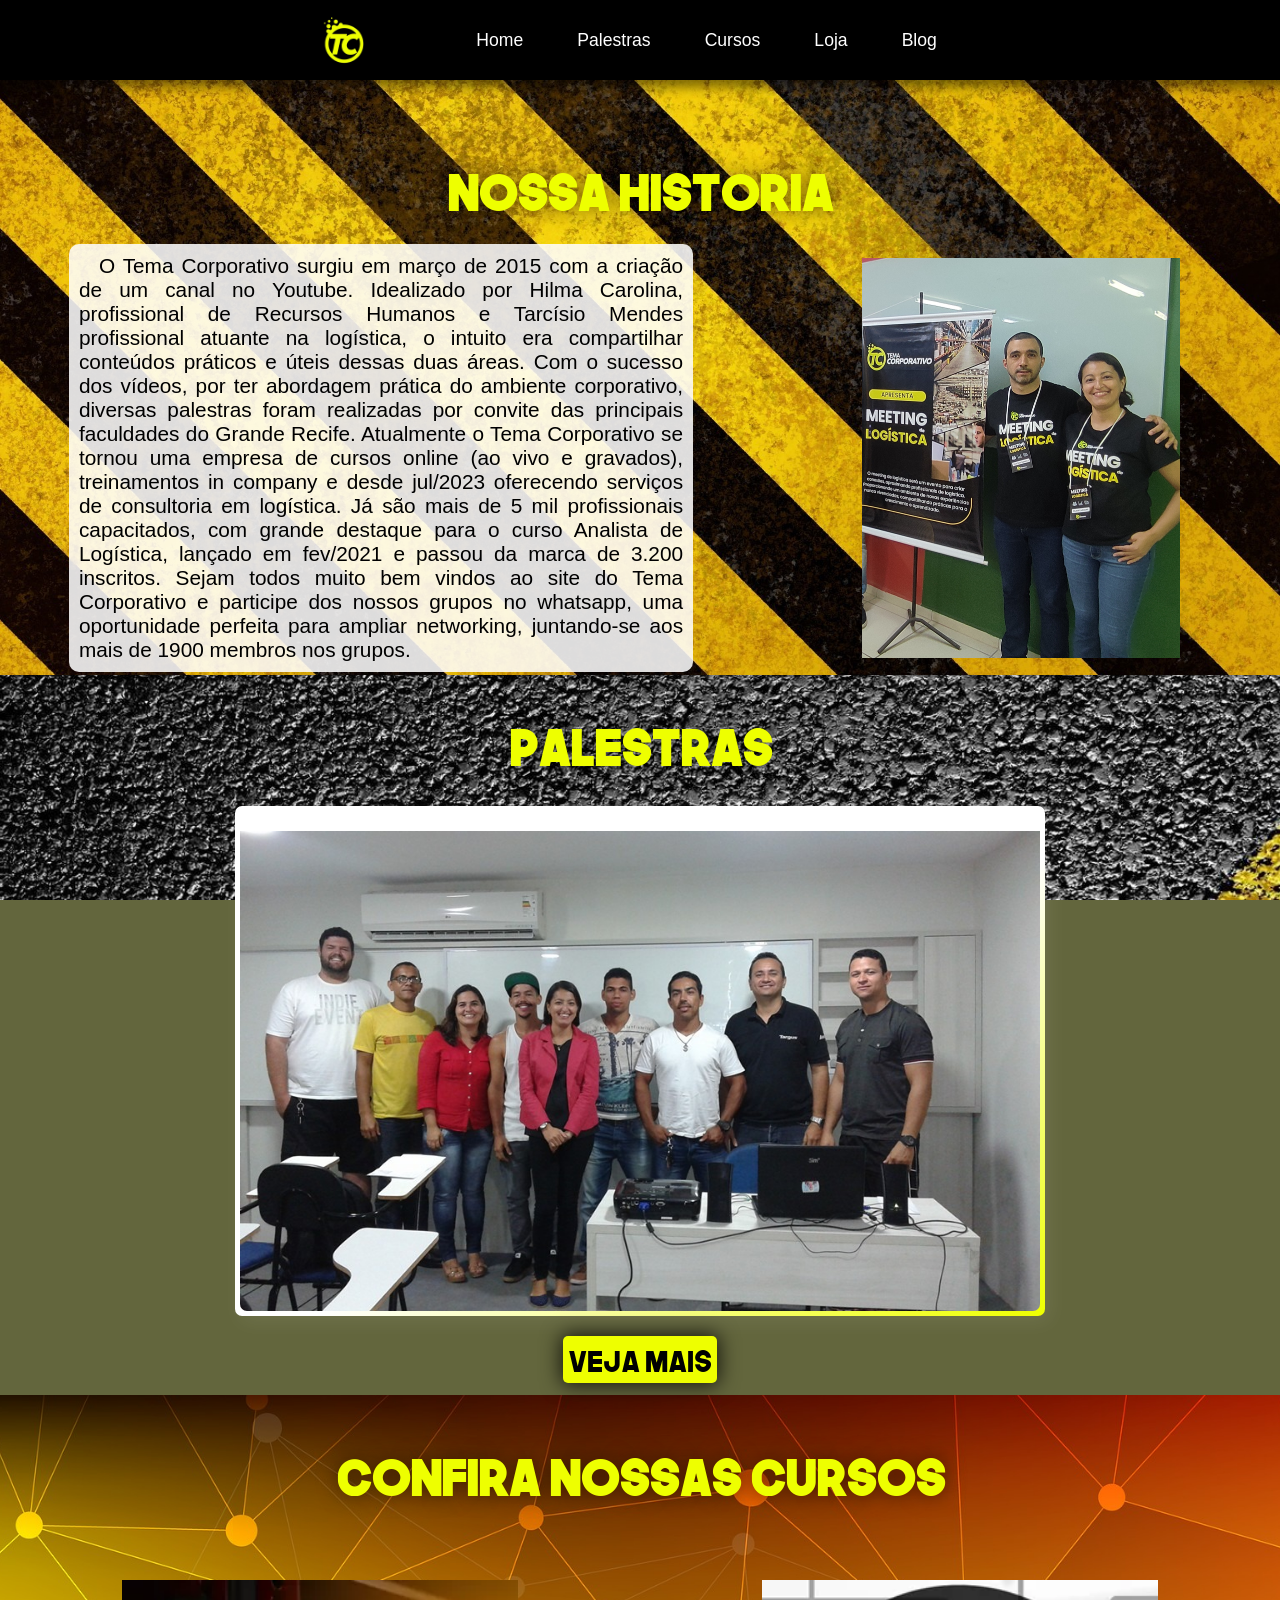
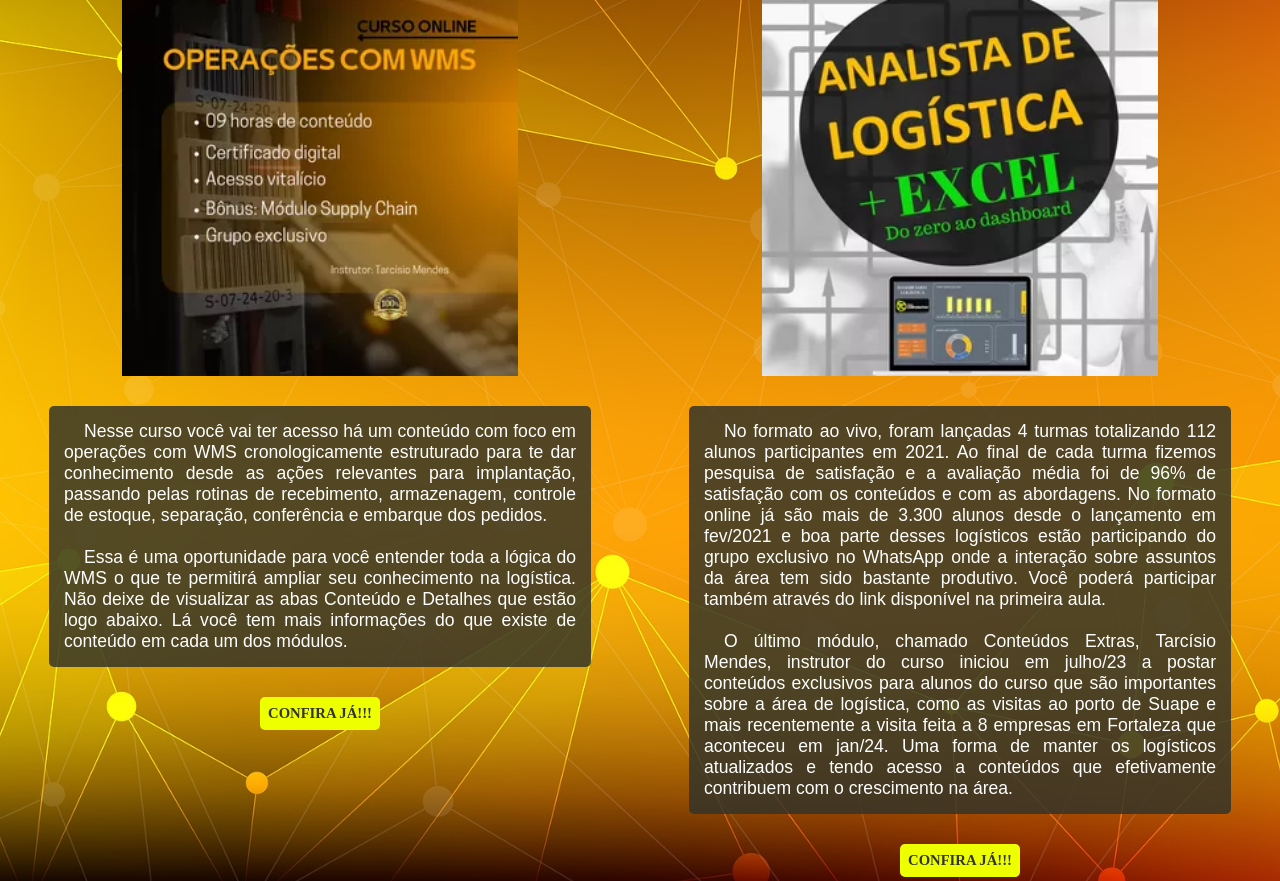
<file: index.html>
<!DOCTYPE html>
<html lang="pt-br">
<head>
    <meta charset="UTF-8">
    <meta name="viewport" content="width=device-width, initial-scale=1.0">
    <link rel="stylesheet" href="style.css">
    <link rel="shortcut icon" href="imagens/logos/8042fd69-981c-4f23-868a-b1649b06e791.ico" type="image/x-icon">
    <title>Tema Corporativo</title>
    <script>
        window.onload = function(){
            window.scrollTo(0,150)
        }
    </script>
</head>
<body>
    <header>
        <div id="conteinerMenu">
            <div id="logo"><img src="imagens/logos/8042fd69-981c-4f23-868a-b1649b06e791.png" alt="Tema da empresa"></div>
            <div id="menu"></div>
                <nav id="nav">
                   <a href="#secaoHistoria" target="_self">Home</a>
                   <a href="#secaoPalestras" target="_self">Palestras</a>
                   <a href="#secaoCursos" target="_self">Cursos</a> 
                   <a href="#" target="_blank">Loja</a>
                   <a href="#" target="_blank">Blog</a>
                </nav>
        </div>           
    </header>
    <main>
            <section id="secaoHistoria">
                <div id="fundoTitulo">
                    <h1 id="titulo01">Nossa Historia</h1>
                </div>
                <div id="conteinerHistoria">
                <div id="artigo01">
                    
                        <p id="textoHistoria">O Tema Corporativo surgiu em março de 2015 com a criação de um canal no Youtube. Idealizado por Hilma Carolina, profissional de Recursos Humanos e Tarcísio Mendes profissional atuante na logística, o intuito era compartilhar conteúdos práticos e úteis dessas duas áreas. Com o sucesso dos vídeos, por ter abordagem prática do ambiente corporativo, diversas palestras foram realizadas por convite das principais faculdades do Grande Recife. Atualmente o Tema Corporativo se tornou uma empresa de cursos online (ao vivo e gravados), treinamentos in company e desde jul/2023 oferecendo serviços de consultoria em logística. 
                            Já são mais de 5 mil profissionais capacitados, com grande destaque para o curso Analista de Logística, lançado em fev/2021 e passou da marca de 3.200 inscritos. Sejam todos muito bem vindos ao site do Tema Corporativo e participe dos nossos grupos no whatsapp, uma oportunidade perfeita para ampliar networking, juntando-se aos mais de 1900 membros nos grupos.</p>
                    
                </div>
                <div id="artigo02">
                </div>
            </section>
        </div>
        <div>
            <section id="secaoPalestras">

                <h1 id="titulo02">PALESTRAS</h1>

                <div class="quadro">
                    <div class="banner">
                    <div class="slider">

                        <div class="slides">
                
                            <input type="radio" name="radio-btn" id="radio1">
                            <input type="radio" name="radio-btn" id="radio2">
                            <input type="radio" name="radio-btn" id="radio3">
                            <input type="radio" name="radio-btn" id="radio4">
                
                            <div class="slide frist" id="slide0">
                            </div>
                
                            <div class="slide" id="slide1">
                            </div>
                
                            <div class="slide" id="slide2">
                            </div>
                
                            <div class="slide" id="slide3">
                            </div>
                            
                            <div class="navigation-auto">
                                <div class="auto-btn1"></div>
                                <div class="auto-btn2"></div>
                                <div class="auto-btn3"></div>
                                <div class="auto-btn4"></div>
                            </div>    
                            
                        </div>
                
                    </div>
                </div>
                <script src="js/banner.js"></script>
            </div>

                <div id="vejaMaisConteiner">    
                    <button id="vejaMais" type="button" onclick="Mudar('conteinerPalestra')">VEJA MAIS</button>
                    <script>
                        function Mudar(el) {
                            var display = document.getElementById(el).style.display;
                            if(display == "flex")
                                document.getElementById(el).style.display = 'none';
                            else
                                document.getElementById(el).style.display = 'flex';
                            
                        }
                    </script>
                </div>

                <div id="conteinerPalestra">

                    <div class="palestras" id="palestra1">
                        <h2>teste</h2>
                        <div class="bannerPalestra" id="bannerPalestra1"></div>
                        <p class="textoPalestra">1º Encontro de Logística do Tema Corporativo</p>
                    </div>

                    <div class="palestras" id="palestra2">
                        <h2>teste</h2>
                        <div class="bannerPalestra" id="bannerPalestra2"></div>
                        <p class="textoPalestra">Reunião com o Secretário de Desenvolvimento Econômico de Igarassu</p>
                    </div>

                    <div class="palestras" id="palestra3">
                        <h2>teste</h2>
                        <div class="bannerPalestra" id="bannerPalestra3"></div>
                        <p class="textoPalestra">2º Encontro de Logística do Tema Corporativo</p>
                    </div>

                    <div class="palestras" id="palestra4">
                        <h2>teste</h2>
                        <div class="bannerPalestra" id="bannerPalestra4"></div>
                        <p class="textoPalestra">Mini Curso de Oratória ministrado por Tarcísio Mendes</p>
                    </div>

                </div>

            </section>
        </div>
        <section id="secaoCursos">
                <h1 id="titulo03">CONFIRA NOSSAS CURSOS</h1>
                <div id="conteinerCursos">
                    <div id="curso1">
                        <div id="banner1"></div>
                        <div id="textoBanner1">
                            <p>Nesse curso você vai ter acesso há um conteúdo com foco em operações com WMS cronologicamente estruturado para te dar conhecimento desde as ações relevantes para implantação, passando pelas rotinas de recebimento, armazenagem, controle de estoque, separação, conferência e embarque dos pedidos.</p>
                            <br>
                            <p>Essa é uma oportunidade para você entender toda a lógica do WMS o que te permitirá ampliar seu conhecimento na logística. Não deixe de visualizar as abas Conteúdo e Detalhes que estão logo abaixo. Lá você tem mais informações do que existe de conteúdo em cada um dos módulos.</p>
                        </div>
                        <div><button class="botaoBanner"><a href="https://hotmart.com/pt-br/marketplace/produtos/operacoes-com-wms-gngx2/L70063455D?sck=HOTMART_SITE&search=cb31037c-057c-48d8-9191-6cfa2f8f4f02&hotfeature=33" target="_blank">CONFIRA JÁ!!!</a></button></div>
                    </div>
                    <div id="curso2">
                        <div id="banner2"></div>
                        <div id="textoBanner2">
                            <p>No formato ao vivo, foram lançadas 4 turmas totalizando 112 alunos participantes em 2021. Ao final de cada turma fizemos pesquisa de satisfação e a avaliação média foi de 96% de satisfação com os conteúdos e com as abordagens. No formato online já são mais de 3.300 alunos desde o lançamento em fev/2021 e boa parte desses logísticos estão participando do grupo exclusivo no WhatsApp onde a interação sobre assuntos da área tem sido bastante produtivo. Você poderá participar também através do link disponível na primeira aula.</p>
                            <br>
                            <p>O último módulo, chamado Conteúdos Extras, Tarcísio Mendes, instrutor do curso iniciou em julho/23 a postar conteúdos exclusivos para alunos do curso que são importantes sobre a área de logística, como as visitas ao porto de Suape e mais recentemente a visita feita a 8 empresas em Fortaleza que aconteceu em jan/24. Uma forma de manter os logísticos atualizados e tendo acesso a conteúdos que efetivamente contribuem com o crescimento na área.</p>
                        </div>
                        <div><button class="botaoBanner"><a href="https://hotmart.com/pt-br/marketplace/produtos/analista-de-logistica/V48401467T?sck=HOTMART_SITE&search=38e2463c-3e11-4ef4-ae0c-c5ad9682be7a&hotfeature=33" target="_blank">CONFIRA JÁ!!!</a></button></div>
                    </div>
                </div>
            </section>
    </main>
    <footer>
        <div></div>
    </footer>
</body>
</html>
</file>
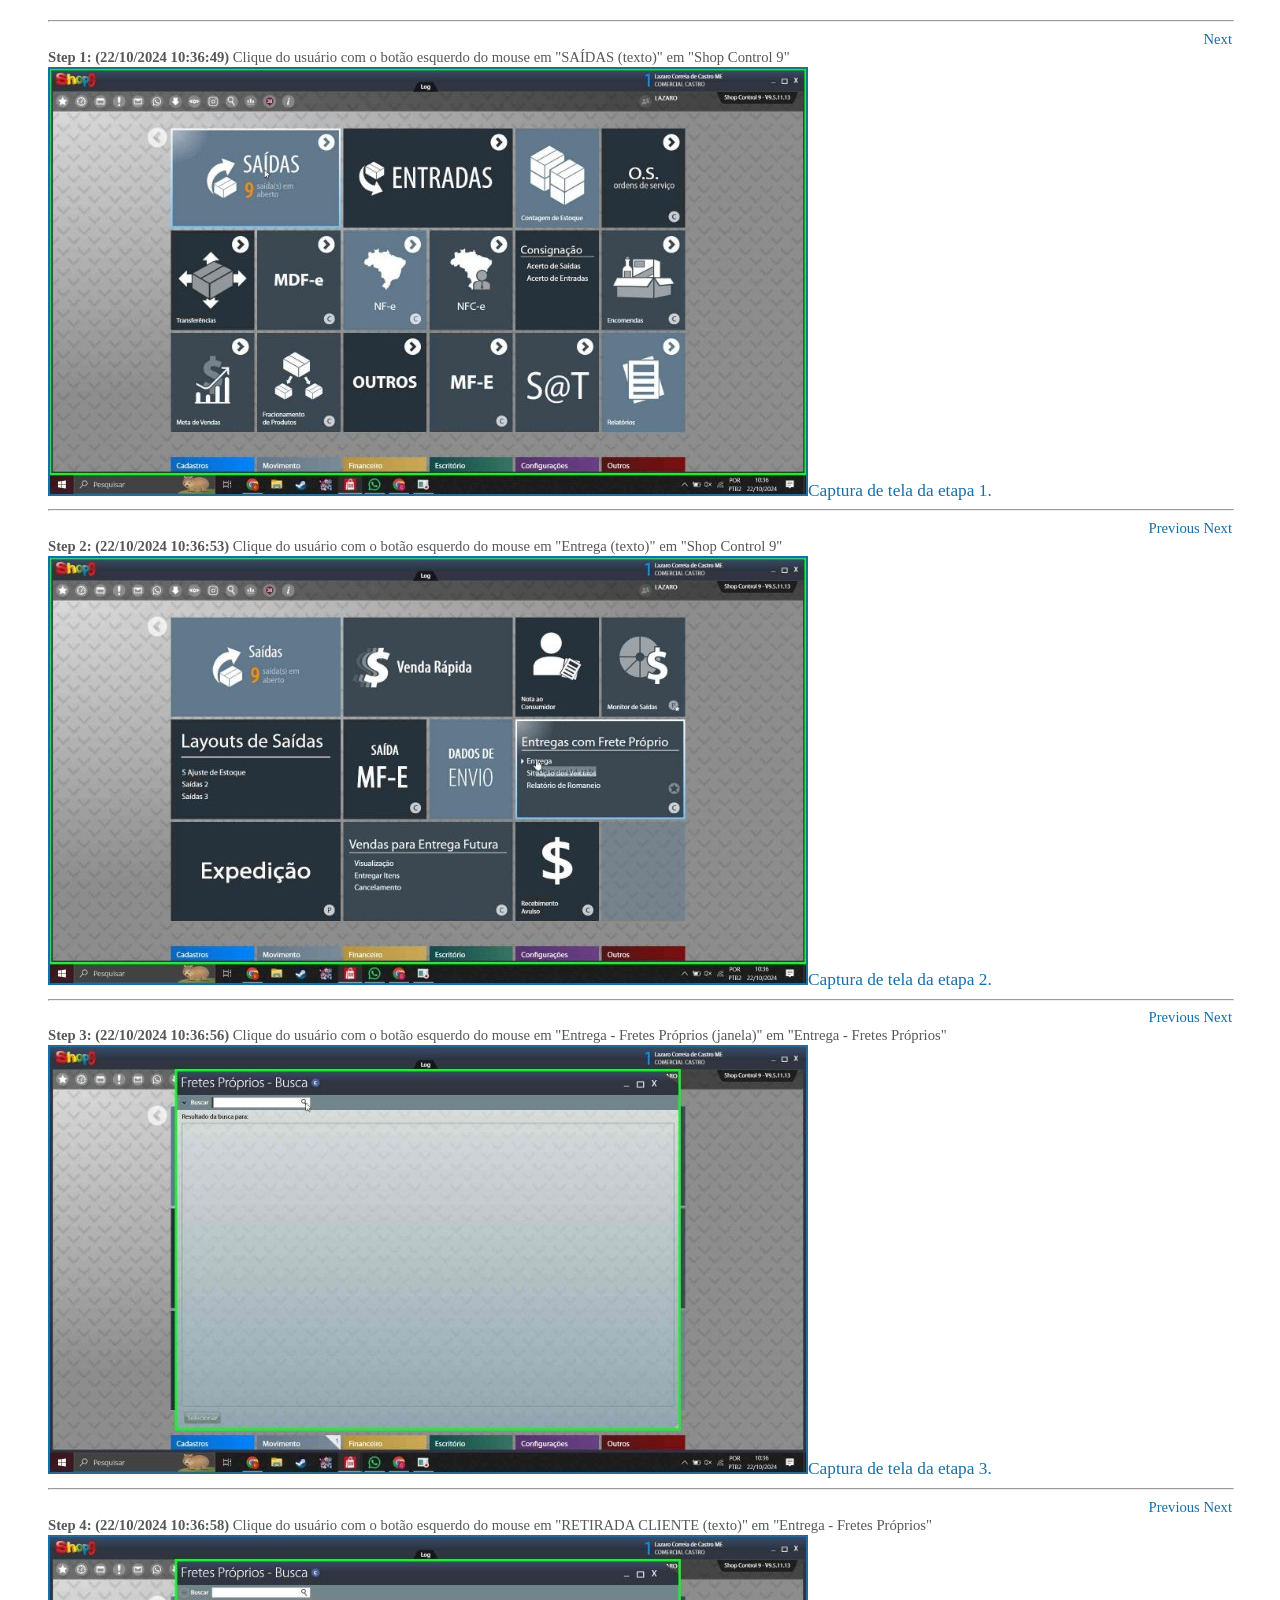
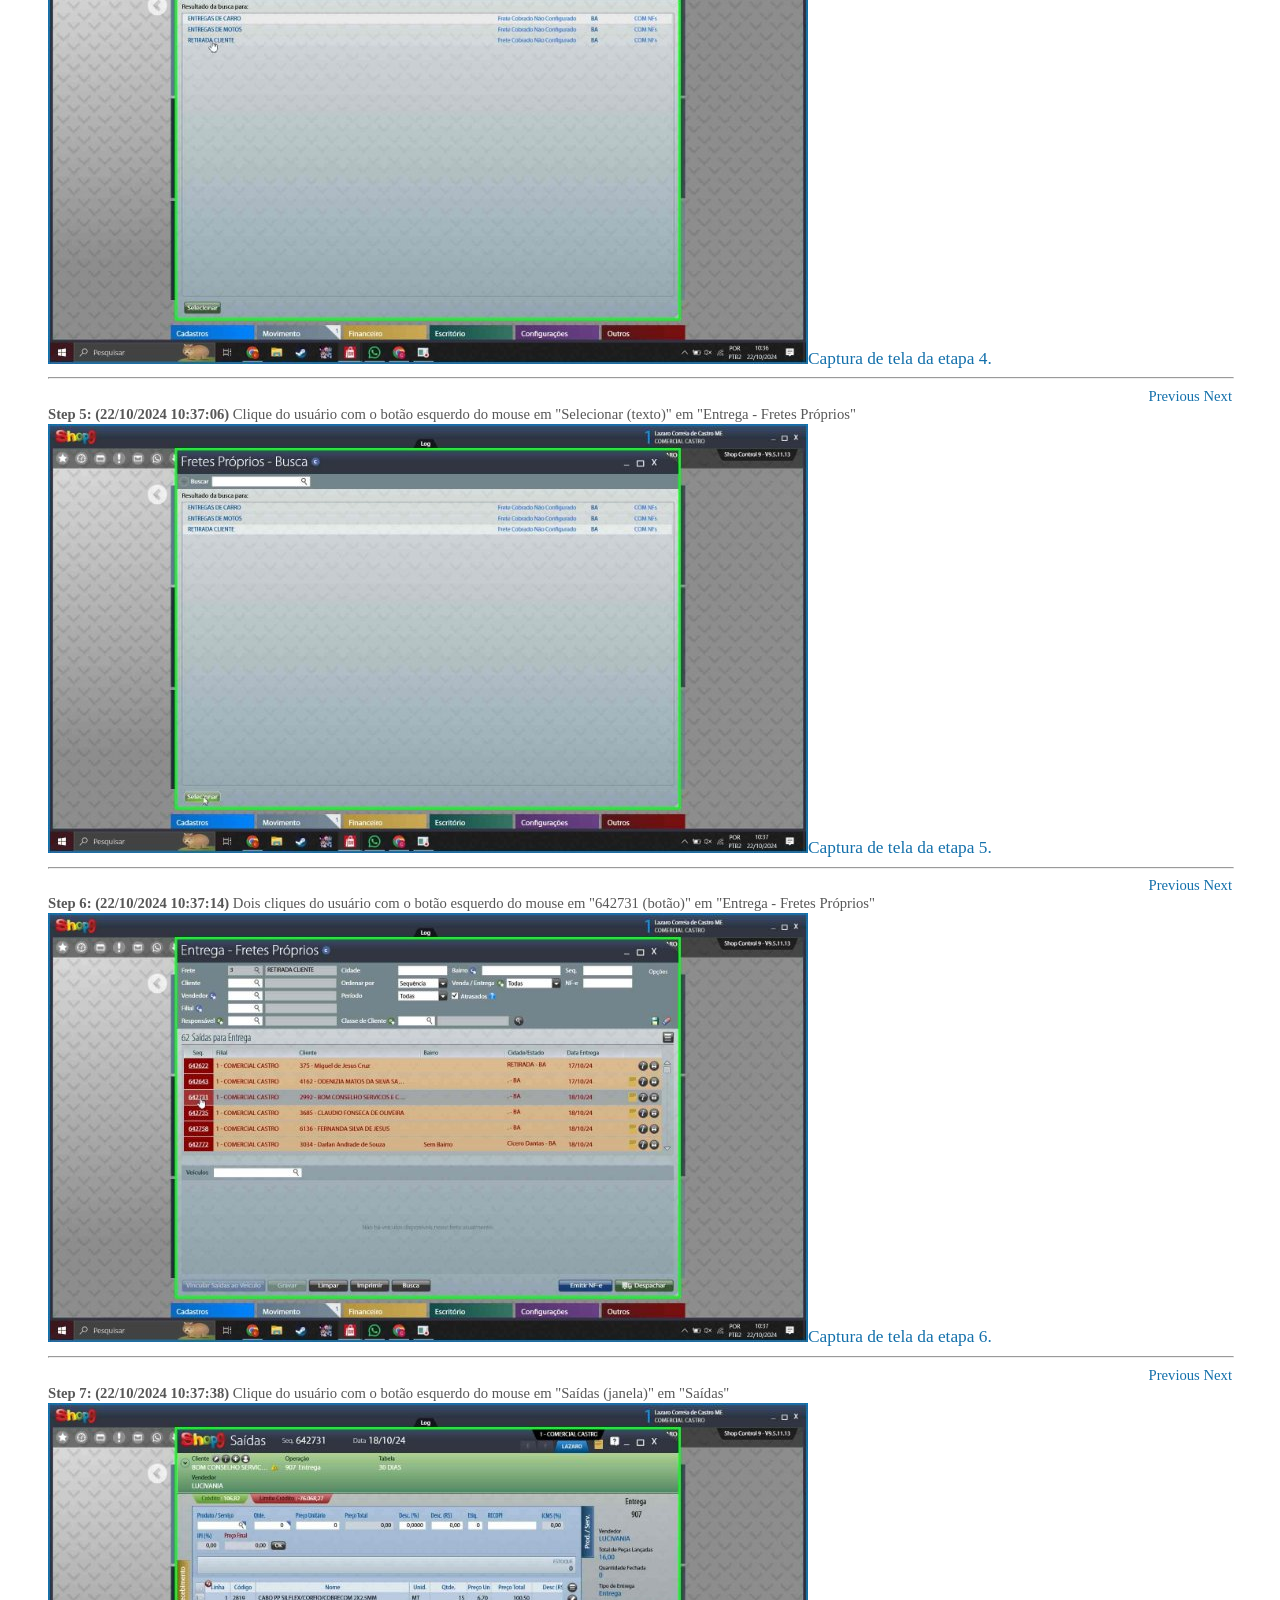
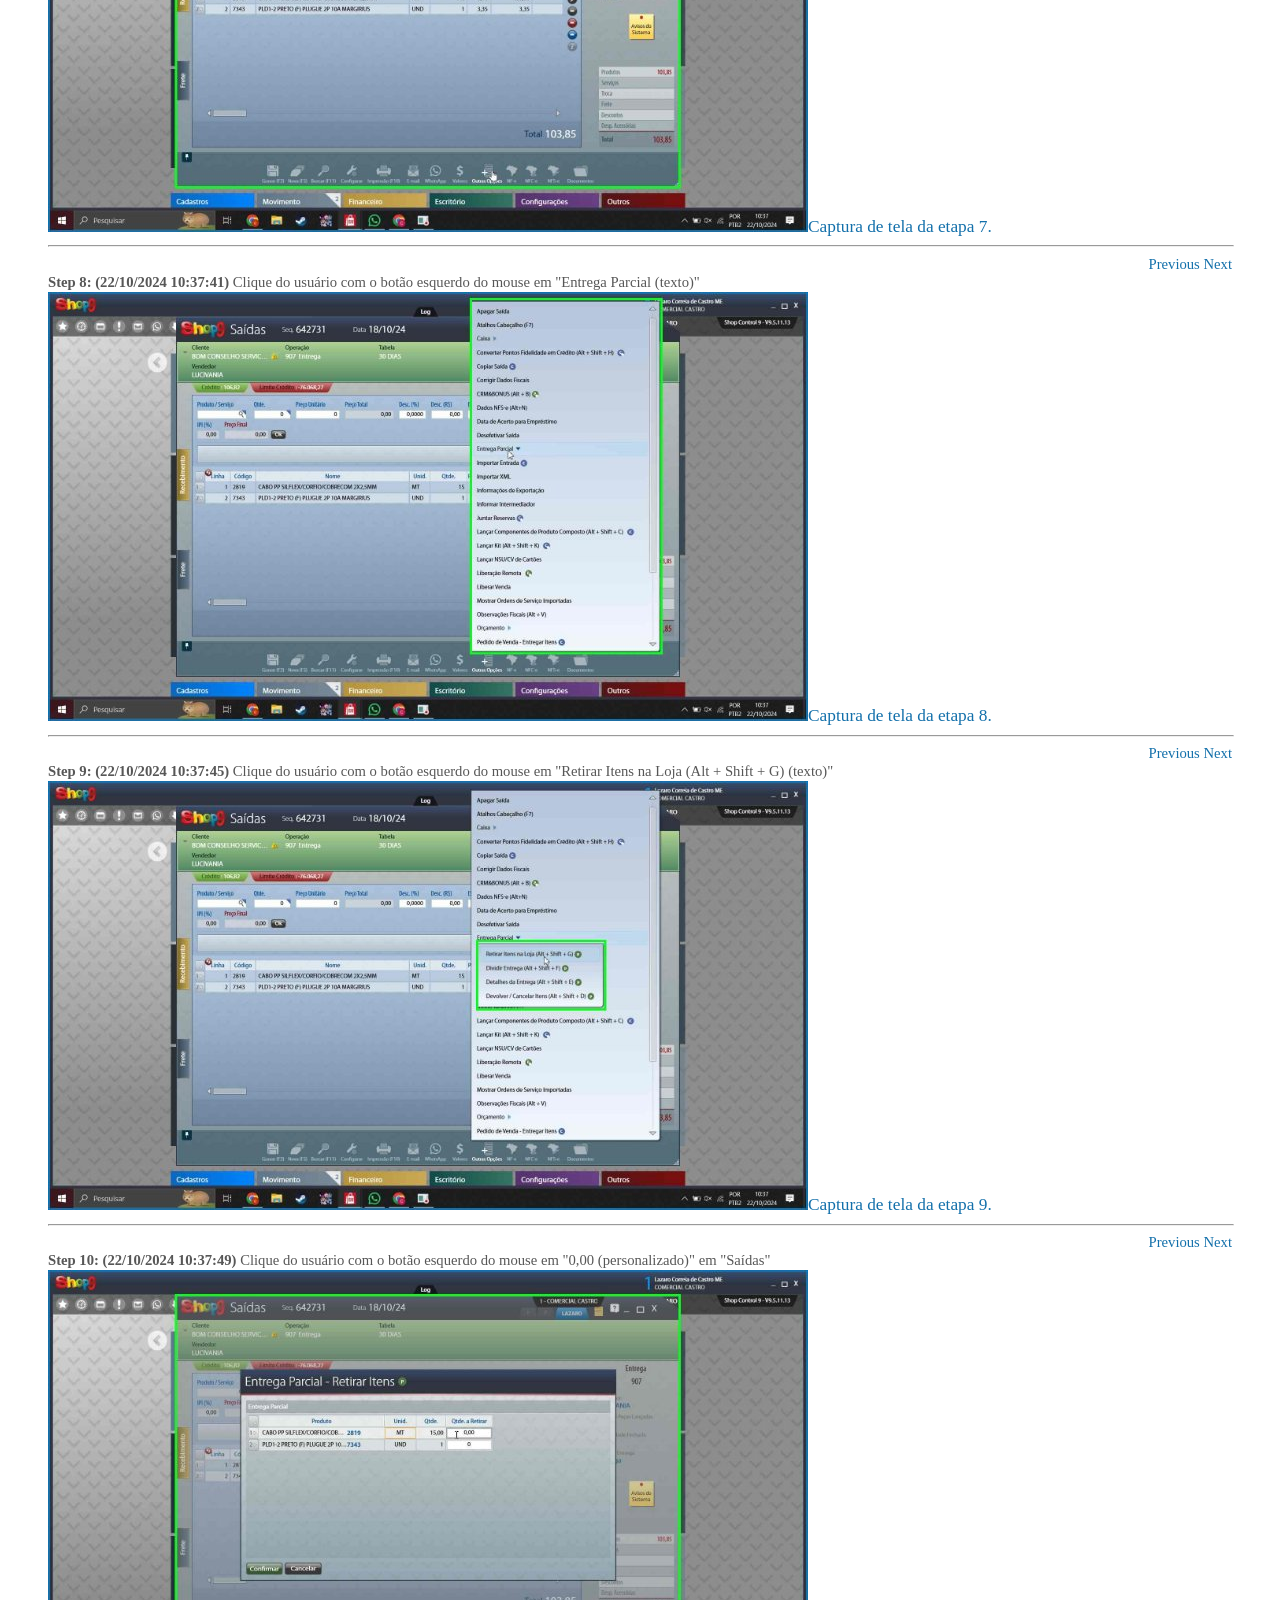
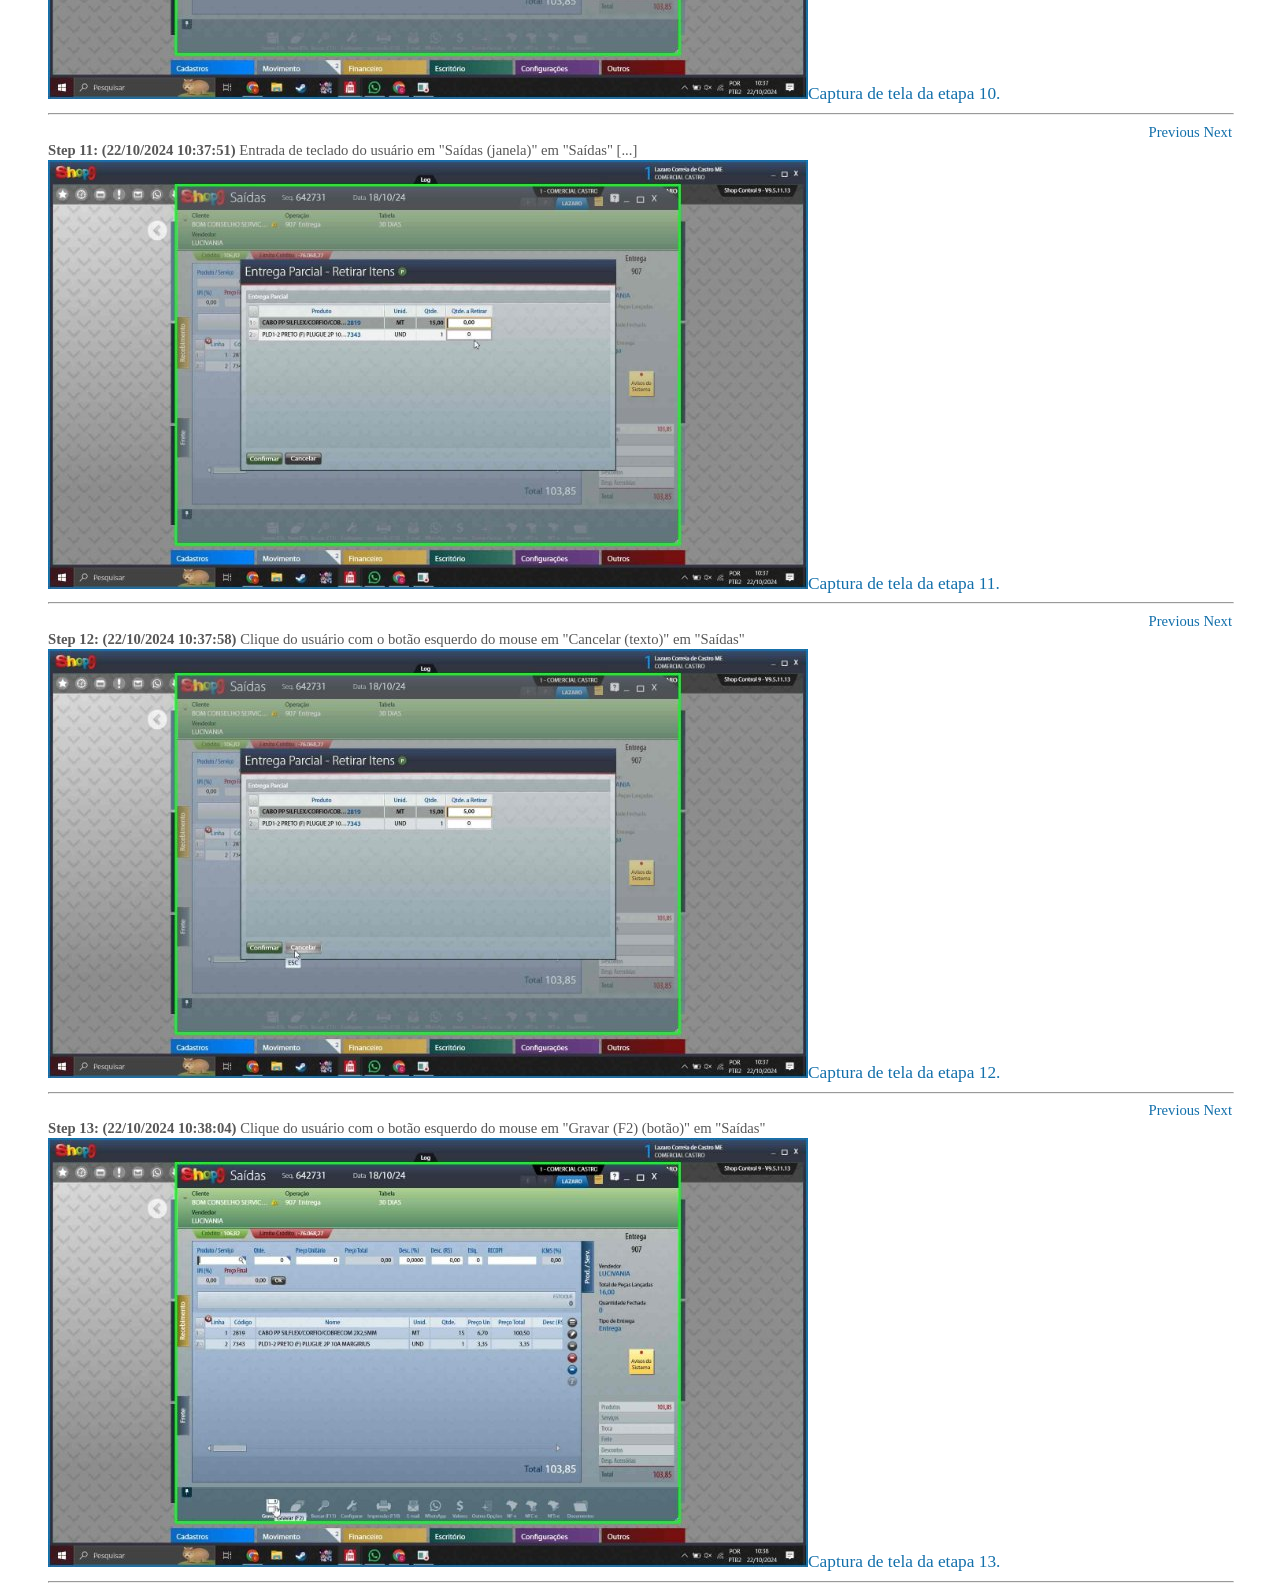
<file: procedimetologistica/index.html>
<html>

<head>
    <meta http-equiv="Content-Type" content="text/html; charset=utf-8" />
    <meta http-equiv="Content-Style-Type" content="text/css" />
    <meta name="generator" content="Aspose.Words for .NET 24.6.0" />
    <title>Passos Gravados</title>
    <style type="text/css">
        body {
            font-family: 'Segoe UI';
            font-size: 12pt;
            color: #575757
        }

        h1,
        h2,
        h3,
        h4,
        h5,
        h6,
        p {
            margin: 0pt
        }

        li {
            margin-top: 0pt;
            margin-bottom: 0pt
        }

        h1 {
            margin-top: 12pt;
            margin-bottom: 0pt;
            page-break-inside: avoid;
            page-break-after: avoid;
            font-family: 'Times New Roman';
            font-size: 13pt;
            font-weight: normal;
            font-style: normal;
            color: #4465a2
        }

        h2 {
            margin-top: 2pt;
            margin-bottom: 0pt;
            page-break-inside: avoid;
            page-break-after: avoid;
            font-family: 'Times New Roman';
            font-size: 18pt;
            font-weight: bold;
            font-style: normal;
            color: #2f5496
        }

        h3 {
            margin-top: 2pt;
            margin-bottom: 0pt;
            page-break-inside: avoid;
            page-break-after: avoid;
            font-family: 'Times New Roman';
            font-size: 14pt;
            font-weight: bold;
            font-style: normal;
            color: #1f3763
        }

        h4 {
            margin-top: 2pt;
            margin-bottom: 0pt;
            page-break-inside: avoid;
            page-break-after: avoid;
            font-family: 'Times New Roman';
            font-size: 12pt;
            font-weight: bold;
            font-style: normal;
            color: #2f5496
        }

        h5 {
            margin-top: 2pt;
            margin-bottom: 0pt;
            page-break-inside: avoid;
            page-break-after: avoid;
            font-family: 'Times New Roman';
            font-size: 10pt;
            font-weight: bold;
            font-style: normal;
            color: #2f5496
        }

        h6 {
            margin-top: 2pt;
            margin-bottom: 0pt;
            page-break-inside: avoid;
            page-break-after: avoid;
            font-family: 'Times New Roman';
            font-size: 8pt;
            font-weight: bold;
            font-style: normal;
            color: #1f3763
        }

        .align-right {
            text-align: right;
            font-family: 'Segoe UI';
            font-size: 12pt;
            color: #575757
        }

        .p {
            font-family: 'Segoe UI';
            font-size: 11pt;
            font-weight: normal;
            color: #575757
        }

        span.Heading1Char {
            font-family: 'Calibri Light';
            font-size: 16pt;
            color: #2f5496
        }

        span.Heading2Char {
            font-family: 'Calibri Light';
            font-size: 13pt;
            color: #2f5496
        }

        span.Heading3Char {
            font-family: 'Calibri Light';
            font-size: 12pt;
            color: #1f3763
        }

        span.Heading4Char {
            font-family: 'Calibri Light';
            font-style: italic;
            color: #2f5496
        }

        span.Heading5Char {
            font-family: 'Calibri Light';
            color: #2f5496
        }

        span.Heading6Char {
            font-family: 'Calibri Light';
            color: #1f3763
        }

        span.a {
            font-size: 12pt;
            font-weight: normal;
            color: #1370ab
        }

        span.adisabled {
            font-size: 12pt;
            font-weight: normal;
            color: #ffffff;
            display: none;
            -aw-style-name: 'a_disabled'
        }

        span.alink {
            color: #1370ab;
            -aw-style-name: 'a_link'
        }

        span.spanaccessible-text {
            -aw-style-name: 'span_accessible-text'
        }
    </style>
</head>

<body style="background:#ffffff">
    <div>
        <h1 style="margin:15pt 15pt 3pt; page-break-inside:auto; page-break-after:auto; vertical-align:bottom"><a
                name="reporttop">
                <div style="margin-right:15pt; margin-left:15pt">
                    <hr size="2" align="left" style="width:100%" />
                </div>
                <p class="align-right" style="margin:0.75pt 15pt; font-size:11pt"><a name="step1"><span
                            class="adisabled" style="font-size:11pt">Previous</span><span> </span></a><a href="#Step2"
                        title="Avançar" style="text-decoration:none"><span class="alink">Next</span></a></p>
                <p class="p" style="margin:0.75pt 15pt"><span style="font-weight:bold">Step 1: (</span><span
                        style="font-weight:bold">&#x200e;</span><span style="font-weight:bold">22/</span><span
                        style="font-weight:bold">&#x200e;</span><span style="font-weight:bold">10/</span><span
                        style="font-weight:bold">&#x200e;</span><span style="font-weight:bold">2024
                        10:36:49)</span><span>
                        Clique do usuário com o botão esquerdo do mouse em "SAÍDAS (texto)" em "Shop Control 9"</span>
                </p>
                <p style="margin-right:15pt; margin-left:15pt"><img
                        src="images/Aspose.Words.f8b83d4b-e607-4f92-89c9-3a49ea4125f3.001.jpeg" width="760" height="429"
                        alt="Captura de tela da etapa 1."
                        style="-aw-left-pos:0pt; -aw-rel-hpos:column; -aw-rel-vpos:paragraph; -aw-top-pos:0pt; -aw-wrap-type:inline" /><span
                        class="spanaccessible-text" style="color:#1370ab">Captura de tela da etapa 1.</span><span>
                    </span></p>
                <div style="margin-right:15pt; margin-left:15pt">
                    <hr size="2" align="left" style="width:100%" />
                </div>
                <p class="align-right" style="margin:0.75pt 15pt; font-size:11pt"><span
                        style="-aw-bookmark-end:step1"></span><a name="step2"></a><a href="#Step1" title="Anterior"
                        style="text-decoration:none"><span class="alink">Previous</span></a><span> </span><a
                        href="#Step3" title="Avançar" style="text-decoration:none"><span class="alink">Next</span></a>
                </p>
                <p class="p" style="margin:0.75pt 15pt"><span style="font-weight:bold">Step 2: (</span><span
                        style="font-weight:bold">&#x200e;</span><span style="font-weight:bold">22/</span><span
                        style="font-weight:bold">&#x200e;</span><span style="font-weight:bold">10/</span><span
                        style="font-weight:bold">&#x200e;</span><span style="font-weight:bold">2024
                        10:36:53)</span><span>
                        Clique do usuário com o botão esquerdo do mouse em "Entrega (texto)" em "Shop Control 9"</span>
                </p>
                <p style="margin-right:15pt; margin-left:15pt"><img
                        src="images/Aspose.Words.f8b83d4b-e607-4f92-89c9-3a49ea4125f3.002.jpeg" width="760" height="429"
                        alt="Captura de tela da etapa 2."
                        style="-aw-left-pos:0pt; -aw-rel-hpos:column; -aw-rel-vpos:paragraph; -aw-top-pos:0pt; -aw-wrap-type:inline" /><span
                        class="spanaccessible-text" style="color:#1370ab">Captura de tela da etapa 2.</span><span>
                    </span></p>
                <div style="margin-right:15pt; margin-left:15pt">
                    <hr size="2" align="left" style="width:100%" />
                </div>
                <p class="align-right" style="margin:0.75pt 15pt; font-size:11pt"><span
                        style="-aw-bookmark-end:step2"></span><a name="step3"></a><a href="#Step2" title="Anterior"
                        style="text-decoration:none"><span class="alink">Previous</span></a><span> </span><a
                        href="#Step4" title="Avançar" style="text-decoration:none"><span class="alink">Next</span></a>
                </p>
                <p class="p" style="margin:0.75pt 15pt"><span style="font-weight:bold">Step 3: (</span><span
                        style="font-weight:bold">&#x200e;</span><span style="font-weight:bold">22/</span><span
                        style="font-weight:bold">&#x200e;</span><span style="font-weight:bold">10/</span><span
                        style="font-weight:bold">&#x200e;</span><span style="font-weight:bold">2024
                        10:36:56)</span><span>
                        Clique do usuário com o botão esquerdo do mouse em "Entrega - Fretes Próprios (janela)" em
                        "Entrega -
                        Fretes Próprios"</span></p>
                <p style="margin-right:15pt; margin-left:15pt"><img
                        src="images/Aspose.Words.f8b83d4b-e607-4f92-89c9-3a49ea4125f3.003.jpeg" width="760" height="429"
                        alt="Captura de tela da etapa 3."
                        style="-aw-left-pos:0pt; -aw-rel-hpos:column; -aw-rel-vpos:paragraph; -aw-top-pos:0pt; -aw-wrap-type:inline" /><span
                        class="spanaccessible-text" style="color:#1370ab">Captura de tela da etapa 3.</span><span>
                    </span></p>
                <div style="margin-right:15pt; margin-left:15pt">
                    <hr size="2" align="left" style="width:100%" />
                </div>
                <p class="align-right" style="margin:0.75pt 15pt; font-size:11pt"><span
                        style="-aw-bookmark-end:step3"></span><a name="step4"></a><a href="#Step3" title="Anterior"
                        style="text-decoration:none"><span class="alink">Previous</span></a><span> </span><a
                        href="#Step5" title="Avançar" style="text-decoration:none"><span class="alink">Next</span></a>
                </p>
                <p class="p" style="margin:0.75pt 15pt"><span style="font-weight:bold">Step 4: (</span><span
                        style="font-weight:bold">&#x200e;</span><span style="font-weight:bold">22/</span><span
                        style="font-weight:bold">&#x200e;</span><span style="font-weight:bold">10/</span><span
                        style="font-weight:bold">&#x200e;</span><span style="font-weight:bold">2024
                        10:36:58)</span><span>
                        Clique do usuário com o botão esquerdo do mouse em "RETIRADA CLIENTE (texto)" em "Entrega -
                        Fretes
                        Próprios"</span></p>
                <p style="margin-right:15pt; margin-left:15pt"><img
                        src="images/Aspose.Words.f8b83d4b-e607-4f92-89c9-3a49ea4125f3.004.jpeg" width="760" height="429"
                        alt="Captura de tela da etapa 4."
                        style="-aw-left-pos:0pt; -aw-rel-hpos:column; -aw-rel-vpos:paragraph; -aw-top-pos:0pt; -aw-wrap-type:inline" /><span
                        class="spanaccessible-text" style="color:#1370ab">Captura de tela da etapa 4.</span><span>
                    </span></p>
                <div style="margin-right:15pt; margin-left:15pt">
                    <hr size="2" align="left" style="width:100%" />
                </div>
                <p class="align-right" style="margin:0.75pt 15pt; font-size:11pt"><span
                        style="-aw-bookmark-end:step4"></span><a name="step5"></a><a href="#Step4" title="Anterior"
                        style="text-decoration:none"><span class="alink">Previous</span></a><span> </span><a
                        href="#Step6" title="Avançar" style="text-decoration:none"><span class="alink">Next</span></a>
                </p>
                <p class="p" style="margin:0.75pt 15pt"><span style="font-weight:bold">Step 5: (</span><span
                        style="font-weight:bold">&#x200e;</span><span style="font-weight:bold">22/</span><span
                        style="font-weight:bold">&#x200e;</span><span style="font-weight:bold">10/</span><span
                        style="font-weight:bold">&#x200e;</span><span style="font-weight:bold">2024
                        10:37:06)</span><span>
                        Clique do usuário com o botão esquerdo do mouse em "Selecionar (texto)" em "Entrega - Fretes
                        Próprios"</span></p>
                <p style="margin-right:15pt; margin-left:15pt"><img
                        src="images/Aspose.Words.f8b83d4b-e607-4f92-89c9-3a49ea4125f3.005.jpeg" width="760" height="429"
                        alt="Captura de tela da etapa 5."
                        style="-aw-left-pos:0pt; -aw-rel-hpos:column; -aw-rel-vpos:paragraph; -aw-top-pos:0pt; -aw-wrap-type:inline" /><span
                        class="spanaccessible-text" style="color:#1370ab">Captura de tela da etapa 5.</span><span>
                    </span></p>
                <div style="margin-right:15pt; margin-left:15pt">
                    <hr size="2" align="left" style="width:100%" />
                </div>
                <p class="align-right" style="margin:0.75pt 15pt; font-size:11pt"><span
                        style="-aw-bookmark-end:step5"></span><a name="step6"></a><a href="#Step5" title="Anterior"
                        style="text-decoration:none"><span class="alink">Previous</span></a><span> </span><a
                        href="#Step7" title="Avançar" style="text-decoration:none"><span class="alink">Next</span></a>
                </p>
                <p class="p" style="margin:0.75pt 15pt"><span style="font-weight:bold">Step 6: (</span><span
                        style="font-weight:bold">&#x200e;</span><span style="font-weight:bold">22/</span><span
                        style="font-weight:bold">&#x200e;</span><span style="font-weight:bold">10/</span><span
                        style="font-weight:bold">&#x200e;</span><span style="font-weight:bold">2024
                        10:37:14)</span><span> Dois
                        cliques do usuário com o botão esquerdo do mouse em "642731 (botão)" em "Entrega - Fretes
                        Próprios"</span></p>
                <p style="margin-right:15pt; margin-left:15pt"><img
                        src="images/Aspose.Words.f8b83d4b-e607-4f92-89c9-3a49ea4125f3.006.jpeg" width="760" height="429"
                        alt="Captura de tela da etapa 6."
                        style="-aw-left-pos:0pt; -aw-rel-hpos:column; -aw-rel-vpos:paragraph; -aw-top-pos:0pt; -aw-wrap-type:inline" /><span
                        class="spanaccessible-text" style="color:#1370ab">Captura de tela da etapa 6.</span><span>
                    </span></p>
                <div style="margin-right:15pt; margin-left:15pt">
                    <hr size="2" align="left" style="width:100%" />
                </div>
                <p class="align-right" style="margin:0.75pt 15pt; font-size:11pt"><span
                        style="-aw-bookmark-end:step6"></span><a name="step7"></a><a href="#Step6" title="Anterior"
                        style="text-decoration:none"><span class="alink">Previous</span></a><span> </span><a
                        href="#Step8" title="Avançar" style="text-decoration:none"><span class="alink">Next</span></a>
                </p>
                <p class="p" style="margin:0.75pt 15pt"><span style="font-weight:bold">Step 7: (</span><span
                        style="font-weight:bold">&#x200e;</span><span style="font-weight:bold">22/</span><span
                        style="font-weight:bold">&#x200e;</span><span style="font-weight:bold">10/</span><span
                        style="font-weight:bold">&#x200e;</span><span style="font-weight:bold">2024
                        10:37:38)</span><span>
                        Clique do usuário com o botão esquerdo do mouse em "Saídas (janela)" em "Saídas"</span></p>
                <p style="margin-right:15pt; margin-left:15pt"><img
                        src="images/Aspose.Words.f8b83d4b-e607-4f92-89c9-3a49ea4125f3.007.jpeg" width="760" height="429"
                        alt="Captura de tela da etapa 7."
                        style="-aw-left-pos:0pt; -aw-rel-hpos:column; -aw-rel-vpos:paragraph; -aw-top-pos:0pt; -aw-wrap-type:inline" /><span
                        class="spanaccessible-text" style="color:#1370ab">Captura de tela da etapa 7.</span><span>
                    </span></p>
                <div style="margin-right:15pt; margin-left:15pt">
                    <hr size="2" align="left" style="width:100%" />
                </div>
                <p class="align-right" style="margin:0.75pt 15pt; font-size:11pt"><span
                        style="-aw-bookmark-end:step7"></span><a name="step8"></a><a href="#Step7" title="Anterior"
                        style="text-decoration:none"><span class="alink">Previous</span></a><span> </span><a
                        href="#Step9" title="Avançar" style="text-decoration:none"><span class="alink">Next</span></a>
                </p>
                <p class="p" style="margin:0.75pt 15pt"><span style="font-weight:bold">Step 8: (</span><span
                        style="font-weight:bold">&#x200e;</span><span style="font-weight:bold">22/</span><span
                        style="font-weight:bold">&#x200e;</span><span style="font-weight:bold">10/</span><span
                        style="font-weight:bold">&#x200e;</span><span style="font-weight:bold">2024
                        10:37:41)</span><span>
                        Clique do usuário com o botão esquerdo do mouse em "Entrega Parcial (texto)"</span></p>
                <p style="margin-right:15pt; margin-left:15pt"><img
                        src="images/Aspose.Words.f8b83d4b-e607-4f92-89c9-3a49ea4125f3.008.jpeg" width="760" height="429"
                        alt="Captura de tela da etapa 8."
                        style="-aw-left-pos:0pt; -aw-rel-hpos:column; -aw-rel-vpos:paragraph; -aw-top-pos:0pt; -aw-wrap-type:inline" /><span
                        class="spanaccessible-text" style="color:#1370ab">Captura de tela da etapa 8.</span><span>
                    </span></p>
                <div style="margin-right:15pt; margin-left:15pt">
                    <hr size="2" align="left" style="width:100%" />
                </div>
                <p class="align-right" style="margin:0.75pt 15pt; font-size:11pt"><span
                        style="-aw-bookmark-end:step8"></span><a name="step9"></a><a href="#Step8" title="Anterior"
                        style="text-decoration:none"><span class="alink">Previous</span></a><span> </span><a
                        href="#Step10" title="Avançar" style="text-decoration:none"><span class="alink">Next</span></a>
                </p>
                <p class="p" style="margin:0.75pt 15pt"><span style="font-weight:bold">Step 9: (</span><span
                        style="font-weight:bold">&#x200e;</span><span style="font-weight:bold">22/</span><span
                        style="font-weight:bold">&#x200e;</span><span style="font-weight:bold">10/</span><span
                        style="font-weight:bold">&#x200e;</span><span style="font-weight:bold">2024
                        10:37:45)</span><span>
                        Clique do usuário com o botão esquerdo do mouse em "Retirar Itens na Loja (Alt + Shift + G)
                        (texto)"</span></p>
                <p style="margin-right:15pt; margin-left:15pt"><img
                        src="images/Aspose.Words.f8b83d4b-e607-4f92-89c9-3a49ea4125f3.009.jpeg" width="760" height="429"
                        alt="Captura de tela da etapa 9."
                        style="-aw-left-pos:0pt; -aw-rel-hpos:column; -aw-rel-vpos:paragraph; -aw-top-pos:0pt; -aw-wrap-type:inline" /><span
                        class="spanaccessible-text" style="color:#1370ab">Captura de tela da etapa 9.</span><span>
                    </span></p>
                <div style="margin-right:15pt; margin-left:15pt">
                    <hr size="2" align="left" style="width:100%" />
                </div>
                <p class="align-right" style="margin:0.75pt 15pt; font-size:11pt"><span
                        style="-aw-bookmark-end:step9"></span><a name="step10"></a><a href="#Step9" title="Anterior"
                        style="text-decoration:none"><span class="alink">Previous</span></a><span> </span><a
                        href="#Step11" title="Avançar" style="text-decoration:none"><span class="alink">Next</span></a>
                </p>
                <p class="p" style="margin:0.75pt 15pt"><span style="font-weight:bold">Step 10: (</span><span
                        style="font-weight:bold">&#x200e;</span><span style="font-weight:bold">22/</span><span
                        style="font-weight:bold">&#x200e;</span><span style="font-weight:bold">10/</span><span
                        style="font-weight:bold">&#x200e;</span><span style="font-weight:bold">2024
                        10:37:49)</span><span>
                        Clique do usuário com o botão esquerdo do mouse em "0,00 (personalizado)" em "Saídas"</span></p>
                <p style="margin-right:15pt; margin-left:15pt"><img
                        src="images/Aspose.Words.f8b83d4b-e607-4f92-89c9-3a49ea4125f3.010.jpeg" width="760" height="429"
                        alt="Captura de tela da etapa 10."
                        style="-aw-left-pos:0pt; -aw-rel-hpos:column; -aw-rel-vpos:paragraph; -aw-top-pos:0pt; -aw-wrap-type:inline" /><span
                        class="spanaccessible-text" style="color:#1370ab">Captura de tela da etapa 10.</span><span>
                    </span></p>
                <div style="margin-right:15pt; margin-left:15pt">
                    <hr size="2" align="left" style="width:100%" />
                </div>
                <p class="align-right" style="margin:0.75pt 15pt; font-size:11pt"><span
                        style="-aw-bookmark-end:step10"></span><a name="step11"></a><a href="#Step10" title="Anterior"
                        style="text-decoration:none"><span class="alink">Previous</span></a><span> </span><a
                        href="#Step12" title="Avançar" style="text-decoration:none"><span class="alink">Next</span></a>
                </p>
                <p class="p" style="margin:0.75pt 15pt"><span style="font-weight:bold">Step 11: (</span><span
                        style="font-weight:bold">&#x200e;</span><span style="font-weight:bold">22/</span><span
                        style="font-weight:bold">&#x200e;</span><span style="font-weight:bold">10/</span><span
                        style="font-weight:bold">&#x200e;</span><span style="font-weight:bold">2024
                        10:37:51)</span><span>
                        Entrada de teclado do usuário em "Saídas (janela)" em "Saídas" [...]</span></p>
                <p style="margin-right:15pt; margin-left:15pt"><img
                        src="images/Aspose.Words.f8b83d4b-e607-4f92-89c9-3a49ea4125f3.011.jpeg" width="760" height="429"
                        alt="Captura de tela da etapa 11."
                        style="-aw-left-pos:0pt; -aw-rel-hpos:column; -aw-rel-vpos:paragraph; -aw-top-pos:0pt; -aw-wrap-type:inline" /><span
                        class="spanaccessible-text" style="color:#1370ab">Captura de tela da etapa 11.</span><span>
                    </span></p>
                <div style="margin-right:15pt; margin-left:15pt">
                    <hr size="2" align="left" style="width:100%" />
                </div>
                <p class="align-right" style="margin:0.75pt 15pt; font-size:11pt"><span
                        style="-aw-bookmark-end:step11"></span><a name="step12"></a><a href="#Step11" title="Anterior"
                        style="text-decoration:none"><span class="alink">Previous</span></a><span> </span><a
                        href="#Step13" title="Avançar" style="text-decoration:none"><span class="alink">Next</span></a>
                </p>
                <p class="p" style="margin:0.75pt 15pt"><span style="font-weight:bold">Step 12: (</span><span
                        style="font-weight:bold">&#x200e;</span><span style="font-weight:bold">22/</span><span
                        style="font-weight:bold">&#x200e;</span><span style="font-weight:bold">10/</span><span
                        style="font-weight:bold">&#x200e;</span><span style="font-weight:bold">2024
                        10:37:58)</span><span>
                        Clique do usuário com o botão esquerdo do mouse em "Cancelar (texto)" em "Saídas"</span></p>
                <p style="margin-right:15pt; margin-left:15pt"><img
                        src="images/Aspose.Words.f8b83d4b-e607-4f92-89c9-3a49ea4125f3.012.jpeg" width="760" height="429"
                        alt="Captura de tela da etapa 12."
                        style="-aw-left-pos:0pt; -aw-rel-hpos:column; -aw-rel-vpos:paragraph; -aw-top-pos:0pt; -aw-wrap-type:inline" /><span
                        class="spanaccessible-text" style="color:#1370ab">Captura de tela da etapa 12.</span><span>
                    </span></p>
                <div style="margin-right:15pt; margin-left:15pt">
                    <hr size="2" align="left" style="width:100%" />
                </div>
                <p class="align-right" style="margin:0.75pt 15pt; font-size:11pt"><span
                        style="-aw-bookmark-end:step12"></span><a name="step13"></a><a href="#Step12" title="Anterior"
                        style="text-decoration:none"><span class="alink">Previous</span></a><span> </span><a
                        href="#Step14" title="Avançar" style="text-decoration:none"><span class="alink">Next</span></a>
                </p>
                <p class="p" style="margin:0.75pt 15pt"><span style="font-weight:bold">Step 13: (</span><span
                        style="font-weight:bold">&#x200e;</span><span style="font-weight:bold">22/</span><span
                        style="font-weight:bold">&#x200e;</span><span style="font-weight:bold">10/</span><span
                        style="font-weight:bold">&#x200e;</span><span style="font-weight:bold">2024
                        10:38:04)</span><span>
                        Clique do usuário com o botão esquerdo do mouse em "Gravar (F2) (botão)" em "Saídas"</span></p>
                <p style="margin-right:15pt; margin-left:15pt"><img
                        src="images/Aspose.Words.f8b83d4b-e607-4f92-89c9-3a49ea4125f3.013.jpeg" width="760" height="429"
                        alt="Captura de tela da etapa 13."
                        style="-aw-left-pos:0pt; -aw-rel-hpos:column; -aw-rel-vpos:paragraph; -aw-top-pos:0pt; -aw-wrap-type:inline" /><span
                        class="spanaccessible-text" style="color:#1370ab">Captura de tela da etapa 13.</span><span>
                    </span></p>
                <div style="margin-right:15pt; margin-left:15pt">
                    <hr size="2" align="left" style="width:100%" />
                </div>
    </div>
</body>

</html>
</file>
<file: style.css>
@charset "URF-8";

@font-face {
    font-family: 'TheNextFont';
    src: url('Fontes/TheNextFont.ttf') format('truetype');
}

:root {
    --cor0: #EEFF00;
    --cor1: #63663D;
    --cor2: #ffffff;
    --cor3: #323329;

    --fonte-padrao: Arial, Verdana, Helvetica, sans-serif;
    --fonte-destaque: 'Source Serif Pro', serif;
    --fonte-sub: 'Barlow Semi Condensed', sans-serif;
}

*{
    margin: 0px;
    padding: 0px; 
}

html{
    scroll-behavior: smooth;
}

body{
    position: relative;
    background-color: black;
}

body::-webkit-scrollbar{
    display: none;
}

p{
    text-indent: 20px;
}

hr{
    max-width: 700px;
}

header{
    position: sticky;
    top: 0%;
    background-color: rgba(0, 0, 0, 0.445);
    width: 100vw;
    padding: 10px;
    box-shadow: 0px 8px 10px rgba(0, 0, 0, 0.452);
    z-index: 2;
}

    #conteinerMenu{
        width: 85%;
        display: flex;
        flex-direction: row;
        align-items: center;
        justify-content: center;
        margin: auto;
    }
        #logo{
            width: 15%;
            display: flex;
            align-items: center;
            justify-content: flex-start;  
        }

            #logo img{
                width: 60px;
                cursor: pointer;
            }

        #menu {
            margin: 0px;
            padding: 0px;
        }

            #nav{
                margin: 0px;
                padding: 0px;
            }

              #nav a{
                font-family: var(--fonte-sub);
                width: 50%;
                margin: auto;
                font-size: 1.1em;
                padding-right: 50px;
                text-decoration: none;
                color: var(--cor2);
                position: relative;
              } 


#secaoHistoria{
    padding-top: 80px;
    width: 100vw;
    min-height: 500px;
    background-color: #ffffff;
    background-image: url(imagens/planosdefundo/6.jpg);
    background-position: center;
    background-size: cover;
    background-repeat: no-repeat;
}

    #conteinerHistoria{
        display: flex;
        flex-direction: row;
        justify-content: space-evenly;
        flex-wrap: wrap;
        align-items: center;
        justify-content: center;
        background-color: transparent;
    }

    #fundoTitulo{
        display: flex;
        margin: auto;
        background-color: transparent;
        justify-content: center;
        align-items: center;
    }

        #titulo01{
            background-position: center;
            background-size: contain;
            background-repeat: no-repeat;
            font-family: 'TheNextFont';
            color: #EEFF00;
            font-size: 3em;
            font-weight: bold;
            text-align: center;
            margin-bottom: 20px;
            text-shadow: 0px 0px 20px #00000080;
        }

        #artigo01{
            width: 59vw;
            margin: 3px;
            background-color: transparent;
        }


            #textoHistoria{
                width: 80%;
                font-family: var(--fonte-padrao);
                color: black;
                text-align: justify;
                font-size: 1.3em;
                padding: 10px;
                margin-bottom: 10px;
                margin: auto;
                background-color: #ffffffdc;
                border-radius: 10px;
            }

        #artigo02{
            width: 40vw;
            margin: 3px;
            background-color: transparent;
            background-image: url(imagens/apresentação/2.jpeg);
            background-position: center;
            background-size: contain;
            background-repeat: no-repeat;
            height: 400px;
        }

#secaoPalestras{
    background-image: url(imagens/planosdefundo/10.jpeg);
    background-attachment: fixed;
    background-repeat: no-repeat;
    background-size: cover;
    background-color: #63663D;
    min-height: 700px;
    padding-top: 20px;
}

    #titulo02{
        padding: 20px;
        background-position: center;
        background-size: contain;
        background-repeat: no-repeat;
        font-family: 'TheNextFont';
        color: #EEFF00;
        font-size: 3em;
        font-weight: bold;
        text-align: center;
        margin-bottom: 10px;
        text-shadow: 0px 0px 20px #00000080;
        }

        .quadro{
            display: flex;
            margin: auto;
            width: 82vw;
            max-width: 810px;
            height: 510px;
            background-image: linear-gradient(to right bottom, var(--cor2) 55%, var(--cor0));
            border-radius: 7px;
            box-shadow: 5px 6px 20px rgba(255, 255, 255, 0.075);
            animation: fadeBottonQuadro 2s;
        }

        @keyframes fadeBottonQuadro{
            0%{
                opacity: 0;
                transform: translateY(50px);
            }
            100%{
                opacity: 1;
                transform: translateY(0);
            }
        }

            .banner{
                width: 100%;
                height: 500px;
                justify-content: center;
                align-items: center;
                margin-top: 5px;
                display: flex;
                animation: fadeBottonBanner 1.25s;
            }

        @keyframes fadeBottonBanner{
            0%{
                opacity: 0;
                transform: translateY(25px);
            }
            100%{
                opacity: 1;
                transform: translateY(0);
            }
        }
    
                .slider{
                    width: 80vw;
                    max-width: 800px;
                    height: 500px;
                    overflow: hidden;
                    position: absolute;
                    border-radius: 7px;
                }
            
                    .slides{
                        display: flex;
                    }
                    
            .navigation-bar{
                position: absolute;
                bottom: 20px;
                display: none;
                left: 50%;
                transform: translate(-50%);
            }
                    
            input{
                display: none;
            }
                    
           
                    
            .manual-btn:not(:last-child){
                margin-right: 40px;
                display: none;
            }
                    
                .slides{
                    display: flex;
                    width: 400%;
                    height: 100%;
                }
                
                    .slide{
                        width: 25%;
                        transition: 2s;
                    }
                
                        .slide img{
                            width: 100%;
                            height: 100%;
                        }

                            div#slide0{
                                background-position: bottom right;
                                background-size: 100% auto;
                                background-repeat: no-repeat;
                                background-attachment: local;
                                background-image: url(imagens/apresentação/3.jpeg);
                            }

                            div#slide1{
                                background-image: url(imagens/apresentação/5.jpeg);
                                background-color: var(--cor1);
                                background-position: top center;
                                background-size: cover;
                                background-repeat: no-repeat;
                                background-attachment: local;
                            }

                            div#slide2{
                                background-image: url(imagens/apresentação/8.jpeg);
                                background-color: var(--cor1);
                                background-position: center;
                                background-size: 100% auto;
                                background-repeat: no-repeat;
                                background-attachment: local;
                            }

                            div#slide3{
                                background-image: url(imagens/apresentação/7.jpeg);
                                background-color: var(--cor1);
                                background-position: center center;
                                background-size: cover;
                                background-repeat: no-repeat;
                                background-attachment: local;
                            }

                #radio1:checked ~ .frist{
                    margin-left: 0;
                }
                
                #radio2:checked ~ .frist{
                    margin-left: -25%;
                }
                
                #radio3:checked ~ .frist{
                    margin-left: -50%;
                }
                
                #radio4:checked ~ .frist{
                    margin-left: -75%;
                }

                .navigation-auto{
                    position: absolute;
                    width: 100%;
                    margin-top: 456px;
                    display: none;
                    justify-content: center;
                }

                    .navigation-auto div{
                        border: 2px solid var(--cor0);
                        padding: 10px;
                        border-radius: 20px;
                        cursor: pointer;
                        transition: 1s;
                    }

                .navigation-auto div:not(:last-child){
                    margin-right: 40px;
                }

                #radio1:checked ~ .navigation-auto .auto-btn1{
                    background-color: var(--cor0);
                }

                #radio2:checked ~ .navigation-auto .auto-btn2{
                    background-color: var(--cor0);
                }

                #radio3:checked ~ .navigation-auto .auto-btn3{
                    background-color: var(--cor0);
                }

                #radio4:checked ~ .navigation-auto .auto-btn4{
                    background-color: var(--cor0);
                }
    
    #vejaMaisConteiner{
        display: flex;
        flex-wrap: wrap;
        justify-content: center;
        align-items: center;
        margin: 20px;
    }

        #vejaMais{
        background-color: #EEFF00;
        border: none;
        color: black;
        font-family: 'TheNextFont';
        font-weight: normal;
        font-size: 1.8em;
        border-radius: 5px;
        padding: 5px;
        box-shadow: 0px 0px 20px 2px #000000c7;
        }
    
    #conteinerPalestra{
        display: none;
        justify-content: space-evenly;
        margin-top: 15px;
        align-content: center;
        flex-wrap: wrap;
        align-items: center;
        flex-direction: row;
    }

        h2{
            font-family: var(--fonte-destaque);
            color: var(--cor0);
            font-size: 2.5em;
            font-weight: bold;
            text-align: center;
            margin: auto;
            padding: 20px;
            text-shadow: 1px 1px 6px #ffffff75;
        }

        .bannerPalestra{
            display: block;
            width: 500px;
            height: 350px;
            background-color: transparent;
            background-repeat: no-repeat;
            background-size: cover;
            margin: 10px auto;
        }

            #bannerPalestra1{
                background-image: url(imagens/apresentação/primeiroEncontro.jpeg);
            }

            #bannerPalestra2{
                background-image: url(imagens/apresentação/Reunião\ com\ Secretário.jpg);
                background-size: contain;
            }

            #bannerPalestra3{
                background-image: url(imagens/apresentação/segundoEncontro.jpg);
                background-size: contain;
            }

            #bannerPalestra4{
                background-image: url(imagens/apresentação/miniCurso.jpeg);
                background-size: contain;
            }

        .textoPalestra{
            width: 40vw;
            padding: 15px;
            font-family: var(--fonte-padrao);
            font-size: 1.1em;
            color: #ffffff;
            border-radius: 5px;
            background-color: #323329d4;
            text-align: justify;
            margin: 20px auto;  
        }

#secaoCursos{
    width: 100vw;
    min-height: 1000px;
    background-color: #ffffff;
    background-image: url(imagens/planosdefundo/5.jpg);
    background-position: center;
    background-size: cover;
    background-repeat: no-repeat;
}

    #titulo03{
        padding: 50PX;
        background-position: center;
        background-size: contain;
        background-repeat: no-repeat;
        font-family: 'TheNextFont';
        color: #EEFF00;
        font-size: 3em;
        font-weight: bold;
        text-align: center;
        margin-bottom: 20px;
        text-shadow: 0px 0px 20px #00000080;
    }

    #conteinerCursos{
        display: flex;
        flex-wrap: wrap;
        justify-content: space-around;
        align-items: baseline;
        margin-top: 15px;
    }

        #curso1{
            display: flex;
            flex-wrap: nowrap;
            flex-direction: column;
            align-items: center;
            justify-content: center;
            width: 49vw;
            margin: 4px;
        }

            #banner1{
                min-width: 198px;
                width: 396px;
                height: 396px;
                background-color: #323329;
                background-image: url(imagens/planosdefundo/Banner1.jpeg);
                background-repeat: no-repeat;
                background-size: contain;
            }

                #textoBanner1{
                    margin: 30px 0px;
                    width: 40vw;
                    padding: 15px;
                    font-family: var(--fonte-padrao);
                    font-size: 1.1em;
                    color: #ffffff;
                    border-radius: 5px;
                    background-color: #323329d4;
                    text-align: justify;
                }


    #curso2{
        display: flex;
        flex-wrap: nowrap;
        flex-direction: column;
        align-items: center;
        justify-content: center;
        width: 49vw;
        margin: 4px;
    }

        #banner2{
            width: 396px;
            height: 396px;
            background-color: #63663D;
            background-image: url(imagens/planosdefundo/Banner2.png);
            background-repeat: no-repeat;
            background-size: cover;
        }

            #textoBanner2{
                margin: 30px 0px;
                width: 40vw;
                padding: 15px;
                font-family: var(--fonte-padrao);
                font-size: 1.1em;
                color: #ffffff;
                border-radius: 5px;
                background-color: #323329d4;
                text-align: justify;
            }

            .botaoBanner{
                outline: none;
                border: none;
                background-color: var(--cor0);
                border-radius: 5px;
                padding: 8px;
            }

            .botaoBanner a{
                color: var(--cor3);
                font-family: var(--fonte-destaque);
                font-size: 1.1em;
                font-weight: bold;
                text-align: center;
                text-decoration: none;

            }
</file>
